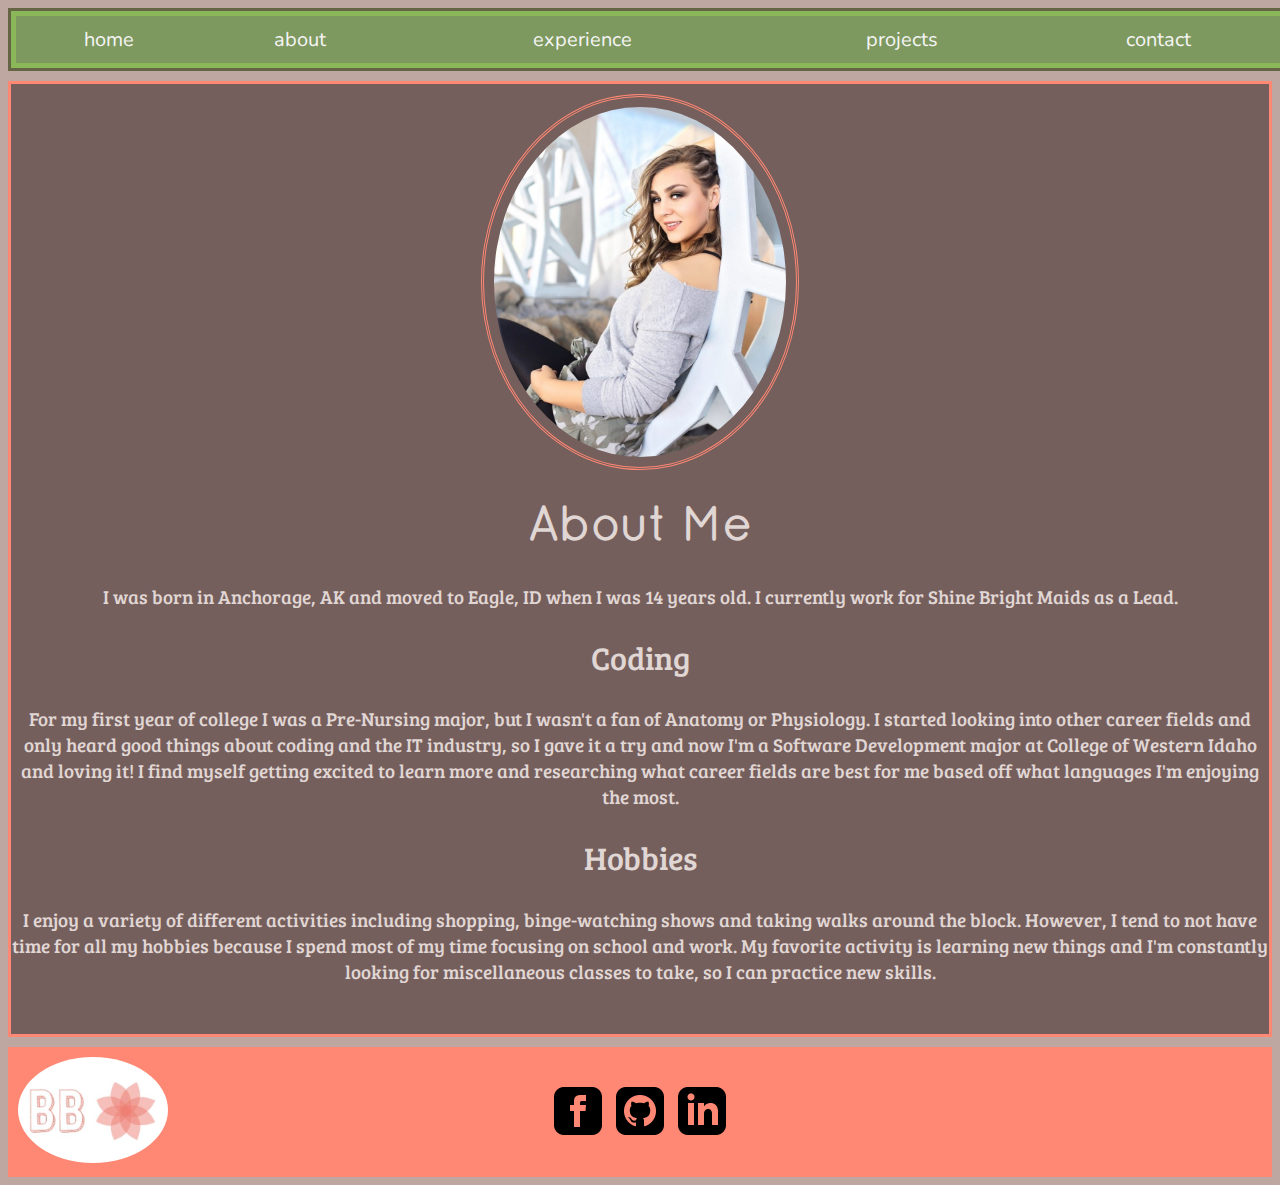
<file: briannaBaldwinPortfolio1.0/about.html>
<!DOCTYPE html>
<!--Brianna Baldwin
    Nov 7, 2020-->
<html lang="en">


<head>
    <title>Brianna Baldwin's Portfolio</title>
    <link rel="stylesheet" href="./css/style.css">
    <meta charset="utf-8">
    <meta name="description" content="Brianna Baldwin's Final Portfolio for SWDV-130">
    <meta name="keywords" content="HTML, CSS, Portfolio, Brianna Baldwin">
    <meta name="author" content="Brianna Baldwin">
    <meta name="viewport" content="width=device-width, initial-scale=1.0">
    <link href="https://fonts.googleapis.com/css2?family=Bree+Serif&family=Nunito&display=swap" rel="stylesheet">
</head>
<body>
<header>
    <nav>
        <ul>
            <li><a href="./index.html">home</a></li>
            <li><a href="./about.html">about</a></li>
            <li><a href="./experience.html">experience</a></li>
            <li><a href="./projects.html">projects</a></li>
            <li><a href="./contact.html">contact</a></li>
        </ul>
     </nav>
</header>
<main>
    <img src="./images/about_me_pic.jpg" alt="Pic for about me page" height="350" id="about_pic">
<section>
    <h1>About Me</h1>
    <p>I was born in Anchorage, AK and moved to Eagle, ID when I was 14 years old. I currently work for Shine Bright Maids as a Lead.</p>
</section>
<section>
    <h2>Coding</h2>
    <p>For my first year of college I was a Pre-Nursing major, but I wasn't a fan of Anatomy or Physiology. 
    I started looking into other career fields and only heard good things about coding and the IT industry, so I gave it a try and now I'm a Software Development major at College of Western Idaho and loving it!
    I find myself getting excited to learn more and researching what career fields are best for me based off what languages I'm enjoying the most.</p>
</section>
<section>
    <h2>Hobbies</h2>
    <p>I enjoy a variety of different activities including shopping, binge-watching shows and taking walks around the block.
    However, I tend to not have time for all my hobbies because I spend most of my time focusing on school and work.
    My favorite activity is learning new things and I'm constantly looking for miscellaneous classes to take, so I can practice new skills.</p>
</section>
</main>
<footer>
    <a href="./index.html"><img src="./images/logo.JPG" alt="customized logo" width="150" height="106" id="logo"></a>
    <a href="https://www.facebook.com/" target="blank"><img src="./images/facebook_icon.png" class="social_media" alt="facebook icon"></a>
    <a href="https://github.com/" target="blank"><img src="./images/github_icon.png" class="social_media" alt="github icon"></a>
    <a href="https://www.linkedin.com/" target="blank"><img src="./images/linkedin_icon.png" class="social_media" alt="linkedin icon"></a>
</footer>
</body>
</html>
</file>
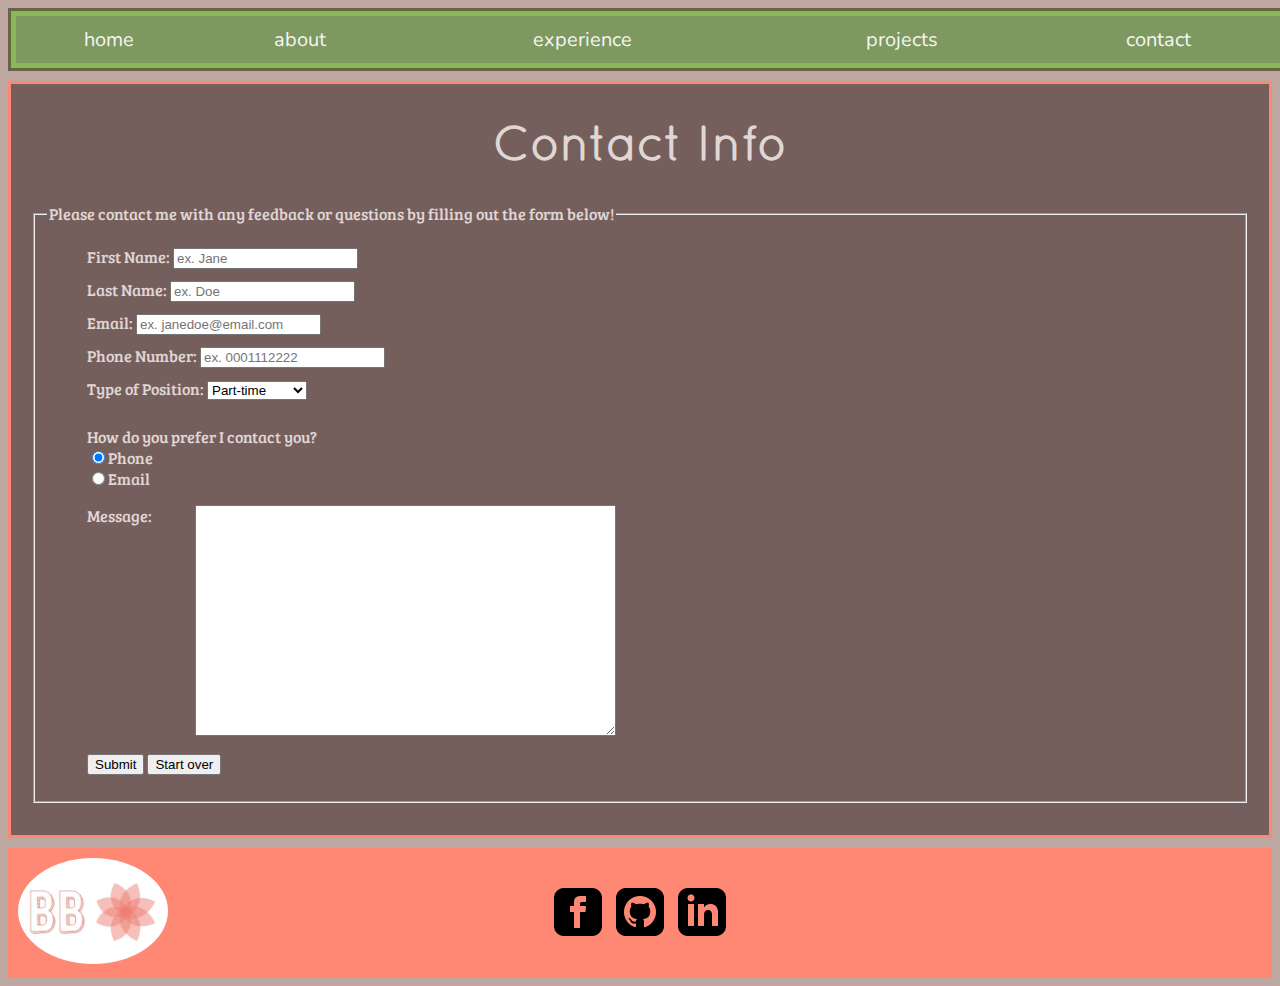
<file: briannaBaldwinPortfolio1.0/contact.html>
<!DOCTYPE html>
<!--Brianna Baldwin
    Nov 7, 2020-->
<html lang="en">


<head>
    <title>Brianna Baldwin's Portfolio</title>
    <link rel="stylesheet" href="./css/style.css">
    <meta charset="utf-8">
    <meta name="description" content="Brianna Baldwin's Final Portfolio for SWDV-130">
    <meta name="keywords" content="HTML, CSS, Portfolio, Brianna Baldwin">
    <meta name="author" content="Brianna Baldwin">
    <meta name="viewport" content="width=device-width, initial-scale=1.0">
    <link href="https://fonts.googleapis.com/css2?family=Bree+Serif&family=Nunito&display=swap" rel="stylesheet">
</head>
<body>
<header>
    <nav>
        <ul>
            <li><a href="./index.html">home</a></li>
            <li><a href="./about.html">about</a></li>
            <li><a href="./experience.html">experience</a></li>
            <li><a href="./projects.html">projects</a></li>
            <li><a href="./contact.html">contact</a></li>
        </ul>
     </nav>
</header>
<main>
    <h1>Contact Info</h1>
<form action="mailto:briannabaldwin@my.cwi.edu" enctype="text/plain" method="POST" class="contact_container">
    <fieldset>
    <legend>Please contact me with any feedback or questions by filling out the form below!</legend>
    <ul><li><label for="first">First Name: <input type="text" name="firstName" placeholder="ex. Jane" maxlength="40" id="first"></label></li>
    <li><label for="last">Last Name: <input type="text" name="lastName" placeholder="ex. Doe" maxlength="40" id="last"></label></li>
    <li><label for="mail">Email: <input type="email" name="email" placeholder="ex. janedoe@email.com" maxlength="80" id="mail"></label></li>
    <li><label for="phone">Phone Number: <input type="tel" name="phone" placeholder="ex. 0001112222" maxlength="11" id="phone"></label></li>
    <li><label for="jobType">Type of Position: </label>
    <select name="jobType" id="jobType">
        <optgroup label="Lasting"><option>Part-time</option>
        <option>Full-time</option>
        <option>On call</option></optgroup>
        <optgroup label="Temporary"><option>Contract</option>
        <option>Temporary</option></optgroup>
    </select> 
    </li></ul>

    <ol>
        <li><label>How do you prefer I contact you?</label></li>
        <li><input type="radio" name="preferedContact" value="phone" checked>Phone</li>
        <li><input type="radio" name="preferedContact" value="email">Email</li>
    </ol>
    <p><label for="msg">Message:</label> <textarea name="message" rows="15" cols="50" id="msg"></textarea></p>
    <p><input type="submit" id="submitbutton">
    <input type="reset" value="Start over"></p>
    </fieldset>
</form>
</main>
<footer>
    <a href="./index.html"><img src="./images/logo.JPG" alt="customized logo" width="150" height="106" id="logo"></a>
    <a href="https://www.facebook.com/" target="blank"><img src="./images/facebook_icon.png" class="social_media" alt="facebook icon"></a>
    <a href="https://github.com/" target="blank"><img src="./images/github_icon.png" class="social_media" alt="github icon"></a>
    <a href="https://www.linkedin.com/" target="blank"><img src="./images/linkedin_icon.png" class="social_media" alt="linkedin icon"></a>
</footer>
</body>
</html>
</file>
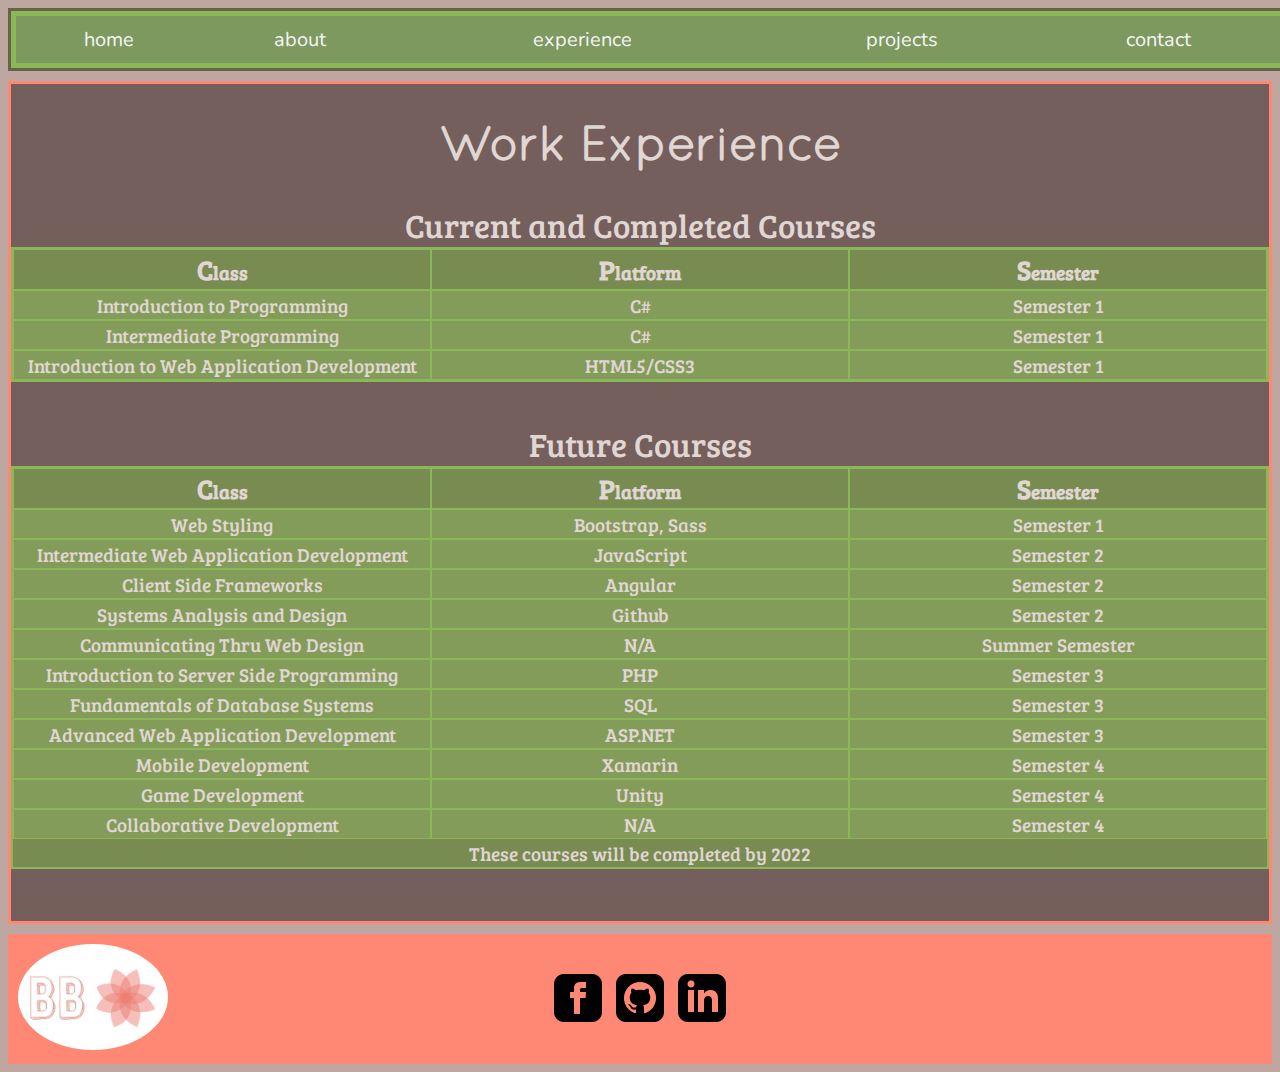
<file: briannaBaldwinPortfolio1.0/experience.html>
<!DOCTYPE html>
<!--Brianna Baldwin
    Nov 7, 2020-->
<html lang="en">


<head>
    <title>Brianna Baldwin's Portfolio</title>
    <link rel="stylesheet" href="./css/style.css">
    <link rel="stylesheet" href="./css/tablestyle.css">
    <meta charset="utf-8">
    <meta name="description" content="Brianna Baldwin's Final Portfolio for SWDV-130">
    <meta name="keywords" content="HTML, CSS, Portfolio, Brianna Baldwin">
    <meta name="author" content="Brianna Baldwin">
    <meta name="viewport" content="width=device-width, initial-scale=1.0">
    <link href="https://fonts.googleapis.com/css2?family=Bree+Serif&family=Nunito&display=swap" rel="stylesheet">
</head>
<body>
<header>
    <nav>
        <ul>
           <li><a href="./index.html">home</a></li>
           <li><a href="./about.html">about</a></li>
           <li><a href="./experience.html">experience</a></li>
           <li><a href="./projects.html">projects</a></li>
           <li><a href="./contact.html">contact</a></li>
        </ul>
     </nav>
</header>
<main>
<section>
    <h1>Work Experience</h1>
    <table id="table1">
        <caption>Current and Completed Courses</caption>
        <thead>
        <tr>
            <th>Class</th>
            <th>Platform</th>
            <th>Semester</th>
        </tr>
        </thead>
        <tbody>
        <tr>
            <td>Introduction to Programming</td>
            <td>C#</td>
            <td>Semester 1</td>
        </tr>
        <tr>
            <td>Intermediate Programming</td>
            <td>C#</td>
            <td>Semester 1</td>
        </tr>
        <tr>
            <td>Introduction to Web Application Development</td>
            <td>HTML5/CSS3</td>
            <td>Semester 1</td>
        </tr>
        </tbody>
        <tfoot></tfoot>
    </table>
</section>
<section>
    <table id="table2">
        <caption>Future Courses</caption>
        <thead>
        <tr>
            <th>Class</th>
            <th>Platform</th>
            <th>Semester</th>
        </tr>
        </thead>
        <tbody>
        <tr>
            <td>Web Styling</td>
            <td>Bootstrap, Sass</td>
            <td>Semester 1</td>
        </tr>
        <tr>
            <td>Intermediate Web Application Development</td>
            <td>JavaScript</td>
            <td>Semester 2</td>
        </tr>
        <tr>
            <td>Client Side Frameworks</td>
            <td>Angular</td>
            <td>Semester 2</td>
        </tr>
        <tr>
            <td>Systems Analysis and Design</td>
            <td>Github</td>
            <td>Semester 2</td>
        </tr>
        <tr>
            <td>Communicating Thru Web Design</td>
            <td>N/A</td>
            <td>Summer Semester</td>
        </tr>
        <tr>
            <td>Introduction to Server Side Programming</td>
            <td>PHP</td>
            <td>Semester 3</td>
        </tr>
        <tr>
            <td>Fundamentals of Database Systems</td>
            <td>SQL</td>
            <td>Semester 3</td>
        </tr>
        <tr>
            <td>Advanced Web Application Development</td>
            <td>ASP.NET</td>
            <td>Semester 3</td>
        </tr>
        <tr>
            <td>Mobile Development</td>
            <td>Xamarin</td>
            <td>Semester 4</td>
        </tr>
        <tr>
            <td>Game Development</td>
            <td>Unity</td>
            <td>Semester 4</td>
        </tr>
        <tr>
            <td>Collaborative Development</td>
            <td>N/A</td>
            <td>Semester 4</td>
        </tr>
        </tbody>
        <tfoot><tr>
            <td colspan="3">These courses will be completed by 2022</td>
        </tr></tfoot>
    </table>
</section>
</main>
<footer>
    <a href="./index.html"><img src="./images/logo.JPG" alt="customized logo" width="150" height="106" id="logo"></a>
    <a href="https://www.facebook.com/" target="blank"><img src="./images/facebook_icon.png" class="social_media" alt="facebook icon"></a>
    <a href="https://github.com/" target="blank"><img src="./images/github_icon.png" class="social_media" alt="github icon"></a>
    <a href="https://www.linkedin.com/" target="blank"><img src="./images/linkedin_icon.png" class="social_media" alt="linkedin icon"></a>
</footer>
</body>
</html>
</file>
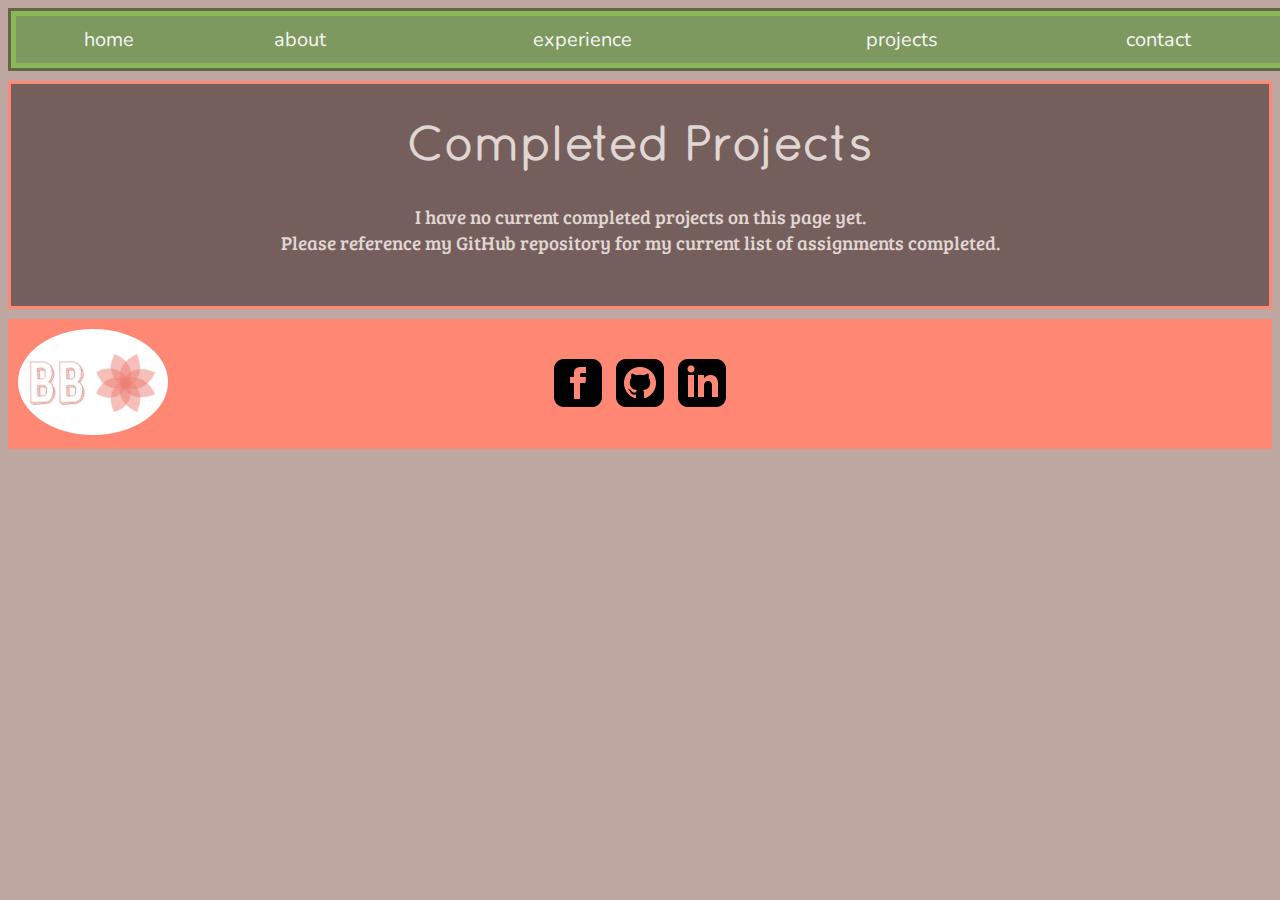
<file: briannaBaldwinPortfolio1.0/projects.html>
<!DOCTYPE html>
<!--Brianna Baldwin
    Nov 7, 2020-->
<html lang="en">


<head>
    <title>Brianna Baldwin's Portfolio</title>
    <link rel="stylesheet" href="./css/style.css">
    <meta charset="utf-8">
    <meta name="description" content="Brianna Baldwin's Final Portfolio for SWDV-130">
    <meta name="keywords" content="HTML, CSS, Portfolio, Brianna Baldwin">
    <meta name="author" content="Brianna Baldwin">
    <meta name="viewport" content="width=device-width, initial-scale=1.0">
    <link href="https://fonts.googleapis.com/css2?family=Bree+Serif&family=Nunito&display=swap" rel="stylesheet">
</head>
<body>
<header>
    <nav>
        <ul>
            <li><a href="./index.html">home</a></li>
            <li><a href="./about.html">about</a></li>
            <li><a href="./experience.html">experience</a></li>
            <li><a href="./projects.html">projects</a></li>
            <li><a href="./contact.html">contact</a></li>
        </ul>
     </nav>
</header>
<main>
    <h1>Completed Projects</h1>
    <p>I have no current completed projects on this page yet.<br>
    Please reference my <a href="https://github.com/BriannaBaldwin/briannabaldwin.github.io.git" target="blank">GitHub repository</a>  for my current list of assignments completed.</p>
</main>
<footer>
    <a href="./index.html"><img src="./images/logo.JPG" alt="customized logo" width="150" height="106" id="logo"></a>
    <a href="https://www.facebook.com/" target="blank"><img src="./images/facebook_icon.png" class="social_media" alt="facebook icon"></a>
    <a href="https://github.com/" target="blank"><img src="./images/github_icon.png" class="social_media" alt="github icon"></a>
    <a href="https://www.linkedin.com/" target="blank"><img src="./images/linkedin_icon.png" class="social_media" alt="linkedin icon"></a>
</footer>
</body>
</html>
</file>
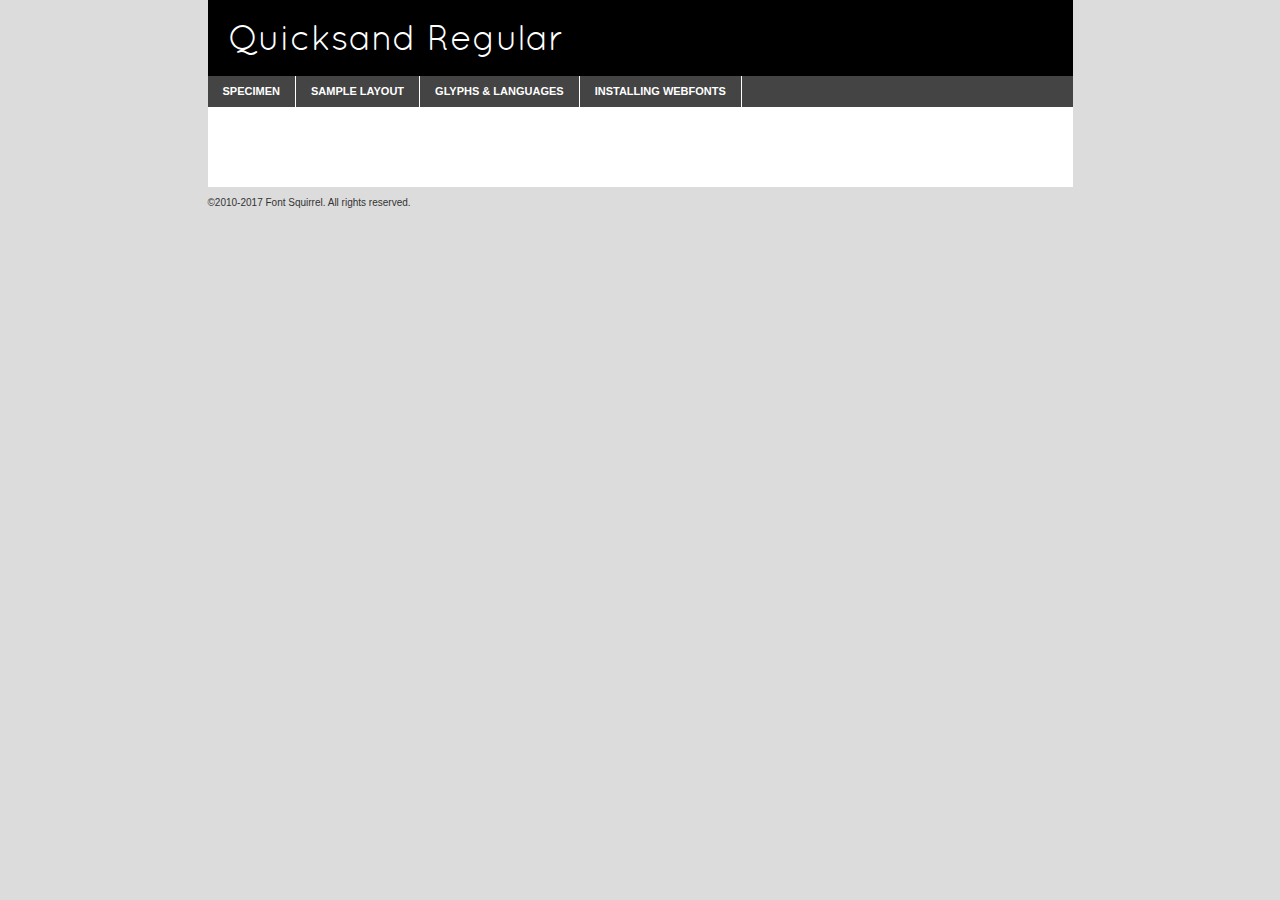
<file: briannaBaldwinPortfolio1.0/fonts/webfontkit-20201107-150611/quicksand-regular-demo.html>
<!DOCTYPE html PUBLIC "-//W3C//DTD XHTML 1.0 Transitional//EN"
	"http://www.w3.org/TR/xhtml1/DTD/xhtml1-transitional.dtd">

<html xmlns="http://www.w3.org/1999/xhtml" xml:lang="en" lang="en">
<head>
	<meta http-equiv="Content-Type" content="text/html; charset=utf-8" />
	<script src="http://ajax.googleapis.com/ajax/libs/jquery/1.7.2/jquery.min.js" type="text/javascript" charset="utf-8"></script>
	<script type="text/javascript">
	(function($){$.fn.easyTabs=function(option){var param=jQuery.extend({fadeSpeed:"fast",defaultContent:1,activeClass:'active'},option);$(this).each(function(){var thisId="#"+this.id;if(param.defaultContent==''){param.defaultContent=1;}
	if(typeof param.defaultContent=="number")
	{var defaultTab=$(thisId+" .tabs li:eq("+(param.defaultContent-1)+") a").attr('href').substr(1);}else{var defaultTab=param.defaultContent;}
	$(thisId+" .tabs li a").each(function(){var tabToHide=$(this).attr('href').substr(1);$("#"+tabToHide).addClass('easytabs-tab-content');});hideAll();changeContent(defaultTab);function hideAll(){$(thisId+" .easytabs-tab-content").hide();}
	function changeContent(tabId){hideAll();$(thisId+" .tabs li").removeClass(param.activeClass);$(thisId+" .tabs li a[href=#"+tabId+"]").closest('li').addClass(param.activeClass);if(param.fadeSpeed!="none")
	{$(thisId+" #"+tabId).fadeIn(param.fadeSpeed);}else{$(thisId+" #"+tabId).show();}}
	$(thisId+" .tabs li").click(function(){var tabId=$(this).find('a').attr('href').substr(1);changeContent(tabId);return false;});});}})(jQuery);
	</script>
	<link rel="stylesheet" href="specimen_files/specimen_stylesheet.css" type="text/css" charset="utf-8" />
	<link rel="stylesheet" href="stylesheet.css" type="text/css" charset="utf-8" />

	<style type="text/css">
					body{
				font-family: 'quicksandregular';
							}
		</style>

	<title>Quicksand Regular Specimen</title>
	
	
	<script type="text/javascript" charset="utf-8">
		$(document).ready(function() {
			$('#container').easyTabs({defaultContent:1});
		});
	</script>
</head>

<body>
<div id="container">
	<div id="header">
		Quicksand Regular	</div>
	<ul class="tabs">
		<li><a href="#specimen">Specimen</a></li>
		<li><a href="#layout">Sample Layout</a></li>
				<li><a href="#glyphs">Glyphs &amp; Languages</a></li>
		<li><a href="#installing">Installing Webfonts</a></li>
		
	</ul>
	
	<div id="main_content">

		
			<div id="specimen">
		
				<div class="section">
					<div class="grid12 firstcol">
						<div class="huge">AaBb</div>
					</div>
				</div>
		
				<div class="section">
					<div class="glyph_range">A&#x200B;B&#x200b;C&#x200b;D&#x200b;E&#x200b;F&#x200b;G&#x200b;H&#x200b;I&#x200b;J&#x200b;K&#x200b;L&#x200b;M&#x200b;N&#x200b;O&#x200b;P&#x200b;Q&#x200b;R&#x200b;S&#x200b;T&#x200b;U&#x200b;V&#x200b;W&#x200b;X&#x200b;Y&#x200b;Z&#x200b;a&#x200b;b&#x200b;c&#x200b;d&#x200b;e&#x200b;f&#x200b;g&#x200b;h&#x200b;i&#x200b;j&#x200b;k&#x200b;l&#x200b;m&#x200b;n&#x200b;o&#x200b;p&#x200b;q&#x200b;r&#x200b;s&#x200b;t&#x200b;u&#x200b;v&#x200b;w&#x200b;x&#x200b;y&#x200b;z&#x200b;1&#x200b;2&#x200b;3&#x200b;4&#x200b;5&#x200b;6&#x200b;7&#x200b;8&#x200b;9&#x200b;0&#x200b;&amp;&#x200b;.&#x200b;,&#x200b;?&#x200b;!&#x200b;&#64;&#x200b;(&#x200b;)&#x200b;#&#x200b;$&#x200b;%&#x200b;*&#x200b;+&#x200b;-&#x200b;=&#x200b;:&#x200b;;</div>
				</div>
				<div class="section">
					<div class="grid12 firstcol">
						<table class="sample_table">
							<tr><td>10</td><td class="size10">abcdefghijklmnopqrstuvwxyzABCDEFGHIJKLMNOPQRSTUVWXYZ0123456789abcdefghijklmnopqrstuvwxyzABCDEFGHIJKLMNOPQRSTUVWXYZ0123456789abcdefghijklmnopqrstuvwxyzABCDEFGHIJKLMNOPQRSTUVWXYZ</td></tr>
							<tr><td>11</td><td class="size11">abcdefghijklmnopqrstuvwxyzABCDEFGHIJKLMNOPQRSTUVWXYZ0123456789abcdefghijklmnopqrstuvwxyzABCDEFGHIJKLMNOPQRSTUVWXYZ0123456789abcdefghijklmnopqrstuvwxyzABCDEFGHIJKLMNOPQRSTUVWXYZ</td></tr>
							<tr><td>12</td><td class="size12">abcdefghijklmnopqrstuvwxyzABCDEFGHIJKLMNOPQRSTUVWXYZ0123456789abcdefghijklmnopqrstuvwxyzABCDEFGHIJKLMNOPQRSTUVWXYZ0123456789abcdefghijklmnopqrstuvwxyzABCDEFGHIJKLMNOPQRSTUVWXYZ</td></tr>
							<tr><td>13</td><td class="size13">abcdefghijklmnopqrstuvwxyzABCDEFGHIJKLMNOPQRSTUVWXYZ0123456789abcdefghijklmnopqrstuvwxyzABCDEFGHIJKLMNOPQRSTUVWXYZ0123456789abcdefghijklmnopqrstuvwxyzABCDEFGHIJKLMNOPQRSTUVWXYZ</td></tr>
							<tr><td>14</td><td class="size14">abcdefghijklmnopqrstuvwxyzABCDEFGHIJKLMNOPQRSTUVWXYZ0123456789abcdefghijklmnopqrstuvwxyzABCDEFGHIJKLMNOPQRSTUVWXYZ0123456789abcdefghijklmnopqrstuvwxyzABCDEFGHIJKLMNOPQRSTUVWXYZ</td></tr>
							<tr><td>16</td><td class="size16">abcdefghijklmnopqrstuvwxyzABCDEFGHIJKLMNOPQRSTUVWXYZ0123456789abcdefghijklmnopqrstuvwxyzABCDEFGHIJKLMNOPQRSTUVWXYZ</td></tr>
							<tr><td>18</td><td class="size18">abcdefghijklmnopqrstuvwxyzABCDEFGHIJKLMNOPQRSTUVWXYZ0123456789abcdefghijklmnopqrstuvwxyzABCDEFGHIJKLMNOPQRSTUVWXYZ</td></tr>
							<tr><td>20</td><td class="size20">abcdefghijklmnopqrstuvwxyzABCDEFGHIJKLMNOPQRSTUVWXYZ0123456789abcdefghijklmnopqrstuvwxyzABCDEFGHIJKLMNOPQRSTUVWXYZ</td></tr>
							<tr><td>24</td><td class="size24">abcdefghijklmnopqrstuvwxyzABCDEFGHIJKLMNOPQRSTUVWXYZ0123456789abcdefghijklmnopqrstuvwxyzABCDEFGHIJKLMNOPQRSTUVWXYZ</td></tr>
							<tr><td>30</td><td class="size30">abcdefghijklmnopqrstuvwxyzABCDEFGHIJKLMNOPQRSTUVWXYZ0123456789abcdefghijklmnopqrstuvwxyzABCDEFGHIJKLMNOPQRSTUVWXYZ</td></tr>
							<tr><td>36</td><td class="size36">abcdefghijklmnopqrstuvwxyzABCDEFGHIJKLMNOPQRSTUVWXYZ0123456789abcdefghijklmnopqrstuvwxyzABCDEFGHIJKLMNOPQRSTUVWXYZ</td></tr>
							<tr><td>48</td><td class="size48">abcdefghijklmnopqrstuvwxyzABCDEFGHIJKLMNOPQRSTUVWXYZ0123456789abcdefghijklmnopqrstuvwxyzABCDEFGHIJKLMNOPQRSTUVWXYZ</td></tr>
							<tr><td>60</td><td class="size60">abcdefghijklmnopqrstuvwxyzABCDEFGHIJKLMNOPQRSTUVWXYZ0123456789abcdefghijklmnopqrstuvwxyzABCDEFGHIJKLMNOPQRSTUVWXYZ</td></tr>
							<tr><td>72</td><td class="size72">abcdefghijklmnopqrstuvwxyzABCDEFGHIJKLMNOPQRSTUVWXYZ0123456789abcdefghijklmnopqrstuvwxyzABCDEFGHIJKLMNOPQRSTUVWXYZ</td></tr>
							<tr><td>90</td><td class="size90">abcdefghijklmnopqrstuvwxyzABCDEFGHIJKLMNOPQRSTUVWXYZ0123456789abcdefghijklmnopqrstuvwxyzABCDEFGHIJKLMNOPQRSTUVWXYZ</td></tr>
						</table>
				
					</div>
			
				</div>
		
		
		
								<div class="section" id="bodycomparison">


										<div id="xheight">
				<div class="fontbody">&#x25FC;&#x25FC;&#x25FC;&#x25FC;&#x25FC;&#x25FC;&#x25FC;&#x25FC;&#x25FC;&#x25FC;&#x25FC;&#x25FC;&#x25FC;&#x25FC;&#x25FC;&#x25FC;&#x25FC;&#x25FC;&#x25FC;&#x25FC;&#x25FC;&#x25FC;&#x25FC;&#x25FC;&#x25FC;&#x25FC;&#x25FC;&#x25FC;&#x25FC;&#x25FC;&#x25FC;&#x25FC;&#x25FC;&#x25FC;&#x25FC;&#x25FC;&#x25FC;&#x25FC;&#x25FC;&#x25FC;&#x25FC;&#x25FC;&#x25FC;&#x25FC;&#x25FC;&#x25FC;&#x25FC;&#x25FC;&#x25FC;&#x25FC;&#x25FC;&#x25FC;&#x25FC;&#x25FC;&#x25FC;&#x25FC;&#x25FC;&#x25FC;&#x25FC;&#x25FC;&#x25FC;&#x25FC;&#x25FC;&#x25FC;&#x25FC;&#x25FC;&#x25FC;&#x25FC;&#x25FC;&#x25FC;&#x25FC;&#x25FC;&#x25FC;&#x25FC;&#x25FC;&#x25FC;&#x25FC;&#x25FC;&#x25FC;&#x25FC;&#x25FC;&#x25FC;&#x25FC;&#x25FC;&#x25FC;&#x25FC;&#x25FC;&#x25FC;&#x25FC;&#x25FC;&#x25FC;&#x25FC;&#x25FC;&#x25FC;&#x25FC;&#x25FC;&#x25FC;&#x25FC;&#x25FC;body</div><div class="arialbody">body</div><div class="verdanabody">body</div><div class="georgiabody">body</div></div>
										<div class="fontbody" style="z-index:1">
											body<span>Quicksand Regular</span>
										</div>
										<div class="arialbody" style="z-index:1">
											body<span>Arial</span>
										</div>
										<div class="verdanabody" style="z-index:1">
											body<span>Verdana</span>
										</div>
										<div class="georgiabody" style="z-index:1">
											body<span>Georgia</span>
										</div>



								</div>
		
		
				<div class="section psample psample_row1" id="">
					
					<div class="grid2 firstcol">
						<p class="size10"><span>10.</span>Aenean lacinia bibendum nulla sed consectetur. Fusce dapibus, tellus ac cursus commodo, tortor mauris condimentum nibh, ut fermentum massa justo sit amet risus. Nullam id dolor id nibh ultricies vehicula ut id elit. Cum sociis natoque penatibus et magnis dis parturient montes, nascetur ridiculus mus. Nulla vitae elit libero, a pharetra augue.</p>
			
					</div>
					<div class="grid3">
						<p class="size11"><span>11.</span>Aenean lacinia bibendum nulla sed consectetur. Fusce dapibus, tellus ac cursus commodo, tortor mauris condimentum nibh, ut fermentum massa justo sit amet risus. Nullam id dolor id nibh ultricies vehicula ut id elit. Cum sociis natoque penatibus et magnis dis parturient montes, nascetur ridiculus mus. Nulla vitae elit libero, a pharetra augue.</p>
			
					</div>
					<div class="grid3">
						<p class="size12"><span>12.</span>Aenean lacinia bibendum nulla sed consectetur. Fusce dapibus, tellus ac cursus commodo, tortor mauris condimentum nibh, ut fermentum massa justo sit amet risus. Nullam id dolor id nibh ultricies vehicula ut id elit. Cum sociis natoque penatibus et magnis dis parturient montes, nascetur ridiculus mus. Nulla vitae elit libero, a pharetra augue.</p>
			
					</div>
					<div class="grid4">
						<p class="size13"><span>13.</span>Aenean lacinia bibendum nulla sed consectetur. Fusce dapibus, tellus ac cursus commodo, tortor mauris condimentum nibh, ut fermentum massa justo sit amet risus. Nullam id dolor id nibh ultricies vehicula ut id elit. Cum sociis natoque penatibus et magnis dis parturient montes, nascetur ridiculus mus. Nulla vitae elit libero, a pharetra augue.</p>
			
					</div>
					<div class="white_blend"></div>
					
				</div>
				<div class="section psample psample_row2" id="">
					<div class="grid3 firstcol">
						<p class="size14"><span>14.</span>Aenean lacinia bibendum nulla sed consectetur. Fusce dapibus, tellus ac cursus commodo, tortor mauris condimentum nibh, ut fermentum massa justo sit amet risus. Nullam id dolor id nibh ultricies vehicula ut id elit. Cum sociis natoque penatibus et magnis dis parturient montes, nascetur ridiculus mus. Nulla vitae elit libero, a pharetra augue.</p>
			
					</div>
					<div class="grid4">
						<p class="size16"><span>16.</span>Aenean lacinia bibendum nulla sed consectetur. Fusce dapibus, tellus ac cursus commodo, tortor mauris condimentum nibh, ut fermentum massa justo sit amet risus. Nullam id dolor id nibh ultricies vehicula ut id elit. Cum sociis natoque penatibus et magnis dis parturient montes, nascetur ridiculus mus. Nulla vitae elit libero, a pharetra augue.</p>
			
					</div>
					<div class="grid5">
						<p class="size18"><span>18.</span>Aenean lacinia bibendum nulla sed consectetur. Fusce dapibus, tellus ac cursus commodo, tortor mauris condimentum nibh, ut fermentum massa justo sit amet risus. Nullam id dolor id nibh ultricies vehicula ut id elit. Cum sociis natoque penatibus et magnis dis parturient montes, nascetur ridiculus mus. Nulla vitae elit libero, a pharetra augue.</p>
			
					</div>

					<div class="white_blend"></div>

				</div>
				
				<div class="section psample psample_row3" id="">
					<div class="grid5 firstcol">
						<p class="size20"><span>20.</span>Aenean lacinia bibendum nulla sed consectetur. Fusce dapibus, tellus ac cursus commodo, tortor mauris condimentum nibh, ut fermentum massa justo sit amet risus. Nullam id dolor id nibh ultricies vehicula ut id elit. Cum sociis natoque penatibus et magnis dis parturient montes, nascetur ridiculus mus. Nulla vitae elit libero, a pharetra augue.</p>
					</div>
					<div class="grid7">
						<p class="size24"><span>24.</span>Aenean lacinia bibendum nulla sed consectetur. Fusce dapibus, tellus ac cursus commodo, tortor mauris condimentum nibh, ut fermentum massa justo sit amet risus. Nullam id dolor id nibh ultricies vehicula ut id elit. Cum sociis natoque penatibus et magnis dis parturient montes, nascetur ridiculus mus. Nulla vitae elit libero, a pharetra augue.</p>
					</div>
					
					<div class="white_blend"></div>
					
				</div>
				
				<div class="section psample psample_row4" id="">
					<div class="grid12 firstcol">
						<p class="size30"><span>30.</span>Aenean lacinia bibendum nulla sed consectetur. Fusce dapibus, tellus ac cursus commodo, tortor mauris condimentum nibh, ut fermentum massa justo sit amet risus. Nullam id dolor id nibh ultricies vehicula ut id elit. Cum sociis natoque penatibus et magnis dis parturient montes, nascetur ridiculus mus. Nulla vitae elit libero, a pharetra augue.</p>
					</div>
					<div class="white_blend"></div>
					
				</div>
				
				
				
				<div class="section psample psample_row1 fullreverse">
					<div class="grid2 firstcol">
						<p class="size10"><span>10.</span>Aenean lacinia bibendum nulla sed consectetur. Fusce dapibus, tellus ac cursus commodo, tortor mauris condimentum nibh, ut fermentum massa justo sit amet risus. Nullam id dolor id nibh ultricies vehicula ut id elit. Cum sociis natoque penatibus et magnis dis parturient montes, nascetur ridiculus mus. Nulla vitae elit libero, a pharetra augue.</p>
			
					</div>
					<div class="grid3">
						<p class="size11"><span>11.</span>Aenean lacinia bibendum nulla sed consectetur. Fusce dapibus, tellus ac cursus commodo, tortor mauris condimentum nibh, ut fermentum massa justo sit amet risus. Nullam id dolor id nibh ultricies vehicula ut id elit. Cum sociis natoque penatibus et magnis dis parturient montes, nascetur ridiculus mus. Nulla vitae elit libero, a pharetra augue.</p>
			
					</div>
					<div class="grid3">
						<p class="size12"><span>12.</span>Aenean lacinia bibendum nulla sed consectetur. Fusce dapibus, tellus ac cursus commodo, tortor mauris condimentum nibh, ut fermentum massa justo sit amet risus. Nullam id dolor id nibh ultricies vehicula ut id elit. Cum sociis natoque penatibus et magnis dis parturient montes, nascetur ridiculus mus. Nulla vitae elit libero, a pharetra augue.</p>
			
					</div>
					<div class="grid4">
						<p class="size13"><span>13.</span>Aenean lacinia bibendum nulla sed consectetur. Fusce dapibus, tellus ac cursus commodo, tortor mauris condimentum nibh, ut fermentum massa justo sit amet risus. Nullam id dolor id nibh ultricies vehicula ut id elit. Cum sociis natoque penatibus et magnis dis parturient montes, nascetur ridiculus mus. Nulla vitae elit libero, a pharetra augue.</p>
			
					</div>
					<div class="black_blend"></div>
					
				</div>
				
				<div class="section psample psample_row2 fullreverse">
					<div class="grid3 firstcol">
						<p class="size14"><span>14.</span>Aenean lacinia bibendum nulla sed consectetur. Fusce dapibus, tellus ac cursus commodo, tortor mauris condimentum nibh, ut fermentum massa justo sit amet risus. Nullam id dolor id nibh ultricies vehicula ut id elit. Cum sociis natoque penatibus et magnis dis parturient montes, nascetur ridiculus mus. Nulla vitae elit libero, a pharetra augue.</p>
			
					</div>
					<div class="grid4">
						<p class="size16"><span>16.</span>Aenean lacinia bibendum nulla sed consectetur. Fusce dapibus, tellus ac cursus commodo, tortor mauris condimentum nibh, ut fermentum massa justo sit amet risus. Nullam id dolor id nibh ultricies vehicula ut id elit. Cum sociis natoque penatibus et magnis dis parturient montes, nascetur ridiculus mus. Nulla vitae elit libero, a pharetra augue.</p>
			
					</div>
					<div class="grid5">
						<p class="size18"><span>18.</span>Aenean lacinia bibendum nulla sed consectetur. Fusce dapibus, tellus ac cursus commodo, tortor mauris condimentum nibh, ut fermentum massa justo sit amet risus. Nullam id dolor id nibh ultricies vehicula ut id elit. Cum sociis natoque penatibus et magnis dis parturient montes, nascetur ridiculus mus. Nulla vitae elit libero, a pharetra augue.</p>
			
					</div>
					<div class="black_blend"></div>

				</div>
				
				<div class="section psample fullreverse psample_row3" id="">
					<div class="grid5 firstcol">
						<p class="size20"><span>20.</span>Aenean lacinia bibendum nulla sed consectetur. Fusce dapibus, tellus ac cursus commodo, tortor mauris condimentum nibh, ut fermentum massa justo sit amet risus. Nullam id dolor id nibh ultricies vehicula ut id elit. Cum sociis natoque penatibus et magnis dis parturient montes, nascetur ridiculus mus. Nulla vitae elit libero, a pharetra augue.</p>
					</div>
					<div class="grid7">
						<p class="size24"><span>24.</span>Aenean lacinia bibendum nulla sed consectetur. Fusce dapibus, tellus ac cursus commodo, tortor mauris condimentum nibh, ut fermentum massa justo sit amet risus. Nullam id dolor id nibh ultricies vehicula ut id elit. Cum sociis natoque penatibus et magnis dis parturient montes, nascetur ridiculus mus. Nulla vitae elit libero, a pharetra augue.</p>
					</div>
					
					<div class="black_blend"></div>
					
				</div>
				
				<div class="section psample fullreverse psample_row4" id="" style="border-bottom: 20px #000 solid;">
					<div class="grid12 firstcol">
						<p class="size30"><span>30.</span>Aenean lacinia bibendum nulla sed consectetur. Fusce dapibus, tellus ac cursus commodo, tortor mauris condimentum nibh, ut fermentum massa justo sit amet risus. Nullam id dolor id nibh ultricies vehicula ut id elit. Cum sociis natoque penatibus et magnis dis parturient montes, nascetur ridiculus mus. Nulla vitae elit libero, a pharetra augue.</p>
					</div>
					<div class="black_blend"></div>
					
				</div>
				
				
				
				
			</div>
			
			<div id="layout">
				
				<div class="section">
					
					<div class="grid12 firstcol">
						<h1>Lorem Ipsum Dolor</h1>
						<h2>Etiam porta sem malesuada magna mollis euismod</h2>
						
						<p class="byline">By <a href="#link">Aenean Lacinia</a></p>
					</div>
				</div>
				<div class="section">
					<div class="grid8 firstcol">
						<p class="large">Donec sed odio dui. Morbi leo risus, porta ac consectetur ac, vestibulum at eros. Fusce dapibus, tellus ac cursus commodo, tortor mauris condimentum nibh, ut fermentum massa justo sit amet risus. </p>

						
						<h3>Pellentesque ornare sem</h3>

						<p>Maecenas sed diam eget risus varius blandit sit amet non magna. Maecenas faucibus mollis interdum. Donec ullamcorper nulla non metus auctor fringilla. Nullam id dolor id nibh ultricies vehicula ut id elit. Nullam id dolor id nibh ultricies vehicula ut id elit. </p>

						<p>Aenean eu leo quam. Pellentesque ornare sem lacinia quam venenatis vestibulum. Lorem ipsum dolor sit amet, consectetur adipiscing elit. Cum sociis natoque penatibus et magnis dis parturient montes, nascetur ridiculus mus. </p>

						<p>Nulla vitae elit libero, a pharetra augue. Praesent commodo cursus magna, vel scelerisque nisl consectetur et. Aenean lacinia bibendum nulla sed consectetur. </p>

						<p>Nullam quis risus eget urna mollis ornare vel eu leo. Nullam quis risus eget urna mollis ornare vel eu leo. Maecenas sed diam eget risus varius blandit sit amet non magna. Donec ullamcorper nulla non metus auctor fringilla. </p>

						<h3>Cras mattis consectetur</h3>

						<p>Aenean eu leo quam. Pellentesque ornare sem lacinia quam venenatis vestibulum. Aenean lacinia bibendum nulla sed consectetur. Integer posuere erat a ante venenatis dapibus posuere velit aliquet. Cras mattis consectetur purus sit amet fermentum. </p>

						<p>Nullam id dolor id nibh ultricies vehicula ut id elit. Nullam quis risus eget urna mollis ornare vel eu leo. Cras mattis consectetur purus sit amet fermentum.</p>
					</div>
					
					<div class="grid4 sidebar">
						
						<div class="box reverse">
							<p class="last">Nullam quis risus eget urna mollis ornare vel eu leo. Donec ullamcorper nulla non metus auctor fringilla. Cras mattis consectetur purus sit amet fermentum. Sed posuere consectetur est at lobortis. Lorem ipsum dolor sit amet, consectetur adipiscing elit. </p>
						</div>
						
						<p class="caption">Maecenas sed diam eget risus varius.</p>

						<p>Vestibulum id ligula porta felis euismod semper. Integer posuere erat a ante venenatis dapibus posuere velit aliquet. Vestibulum id ligula porta felis euismod semper. Sed posuere consectetur est at lobortis. Maecenas sed diam eget risus varius blandit sit amet non magna. Fusce dapibus, tellus ac cursus commodo, tortor mauris condimentum nibh, ut fermentum massa justo sit amet risus. </p>

					

						<p>Duis mollis, est non commodo luctus, nisi erat porttitor ligula, eget lacinia odio sem nec elit. Aenean lacinia bibendum nulla sed consectetur. Vivamus sagittis lacus vel augue laoreet rutrum faucibus dolor auctor. Aenean lacinia bibendum nulla sed consectetur. Nullam quis risus eget urna mollis ornare vel eu leo. </p>

						<p>Praesent commodo cursus magna, vel scelerisque nisl consectetur et. Donec ullamcorper nulla non metus auctor fringilla. Maecenas faucibus mollis interdum. Fusce dapibus, tellus ac cursus commodo, tortor mauris condimentum nibh, ut fermentum massa justo sit amet risus. </p>

					</div>
				</div>
				
			</div>


			



		<div id="glyphs">
			<div class="section">
				<div class="grid12 firstcol">
			
				<h1>Language Support</h1>
				<p>The subset of Quicksand Regular in this kit supports the following languages:<br />
			
					Albanian, Basque, Breton, Chamorro, Danish, Dutch, English, Faroese, Finnish, French, Frisian, Galician, German, Icelandic, Italian, Malagasy, Norwegian, Portuguese, Spanish, Alsatian, Aragonese, Arapaho, Arrernte, Asturian, Aymara, Bislama, Cebuano, Corsican, Fijian, French_creole, Genoese, Gilbertese, Greenlandic, Haitian_creole, Hiligaynon, Hmong, Hopi, Ibanag, Iloko_ilokano, Indonesian, Interglossa_glosa, Interlingua, Irish_gaelic, Jerriais, Lojban, Lombard, Luxembourgeois, Manx, Mohawk, Norfolk_pitcairnese, Occitan, Oromo, Pangasinan, Papiamento, Piedmontese, Potawatomi, Rhaeto-romance, Romansh, Rotokas, Sami_lule, Samoan, Sardinian, Scots_gaelic, Seychelles_creole, Shona, Sicilian, Somali, Southern_ndebele, Swahili, Swati_swazi, Tagalog_filipino_pilipino, Tetum, Tok_pisin, Uyghur_latinized, Volapuk, Walloon, Warlpiri, Xhosa, Yapese, Zulu, Latinbasic, Ubasic, Demo				</p>
				<h1>Glyph Chart</h1>
				<p>The subset of Quicksand Regular in this kit includes all the glyphs listed below. Unicode entities are included above each glyph to help you insert individual characters into your layout.</p>
				<div id="glyph_chart">
			
																														 <div><p>&amp;#32;</p>&#32;</div>
																				 <div><p>&amp;#33;</p>&#33;</div>
																				 <div><p>&amp;#34;</p>&#34;</div>
																				 <div><p>&amp;#35;</p>&#35;</div>
																				 <div><p>&amp;#36;</p>&#36;</div>
																				 <div><p>&amp;#37;</p>&#37;</div>
																				 <div><p>&amp;#38;</p>&#38;</div>
																				 <div><p>&amp;#39;</p>&#39;</div>
																				 <div><p>&amp;#40;</p>&#40;</div>
																				 <div><p>&amp;#41;</p>&#41;</div>
																				 <div><p>&amp;#42;</p>&#42;</div>
																				 <div><p>&amp;#43;</p>&#43;</div>
																				 <div><p>&amp;#44;</p>&#44;</div>
																				 <div><p>&amp;#45;</p>&#45;</div>
																				 <div><p>&amp;#46;</p>&#46;</div>
																				 <div><p>&amp;#47;</p>&#47;</div>
																				 <div><p>&amp;#48;</p>&#48;</div>
																				 <div><p>&amp;#49;</p>&#49;</div>
																				 <div><p>&amp;#50;</p>&#50;</div>
																				 <div><p>&amp;#51;</p>&#51;</div>
																				 <div><p>&amp;#52;</p>&#52;</div>
																				 <div><p>&amp;#53;</p>&#53;</div>
																				 <div><p>&amp;#54;</p>&#54;</div>
																				 <div><p>&amp;#55;</p>&#55;</div>
																				 <div><p>&amp;#56;</p>&#56;</div>
																				 <div><p>&amp;#57;</p>&#57;</div>
																				 <div><p>&amp;#58;</p>&#58;</div>
																				 <div><p>&amp;#59;</p>&#59;</div>
																				 <div><p>&amp;#60;</p>&#60;</div>
																				 <div><p>&amp;#61;</p>&#61;</div>
																				 <div><p>&amp;#62;</p>&#62;</div>
																				 <div><p>&amp;#63;</p>&#63;</div>
																				 <div><p>&amp;#64;</p>&#64;</div>
																				 <div><p>&amp;#65;</p>&#65;</div>
																				 <div><p>&amp;#66;</p>&#66;</div>
																				 <div><p>&amp;#67;</p>&#67;</div>
																				 <div><p>&amp;#68;</p>&#68;</div>
																				 <div><p>&amp;#69;</p>&#69;</div>
																				 <div><p>&amp;#70;</p>&#70;</div>
																				 <div><p>&amp;#71;</p>&#71;</div>
																				 <div><p>&amp;#72;</p>&#72;</div>
																				 <div><p>&amp;#73;</p>&#73;</div>
																				 <div><p>&amp;#74;</p>&#74;</div>
																				 <div><p>&amp;#75;</p>&#75;</div>
																				 <div><p>&amp;#76;</p>&#76;</div>
																				 <div><p>&amp;#77;</p>&#77;</div>
																				 <div><p>&amp;#78;</p>&#78;</div>
																				 <div><p>&amp;#79;</p>&#79;</div>
																				 <div><p>&amp;#80;</p>&#80;</div>
																				 <div><p>&amp;#81;</p>&#81;</div>
																				 <div><p>&amp;#82;</p>&#82;</div>
																				 <div><p>&amp;#83;</p>&#83;</div>
																				 <div><p>&amp;#84;</p>&#84;</div>
																				 <div><p>&amp;#85;</p>&#85;</div>
																				 <div><p>&amp;#86;</p>&#86;</div>
																				 <div><p>&amp;#87;</p>&#87;</div>
																				 <div><p>&amp;#88;</p>&#88;</div>
																				 <div><p>&amp;#89;</p>&#89;</div>
																				 <div><p>&amp;#90;</p>&#90;</div>
																				 <div><p>&amp;#91;</p>&#91;</div>
																				 <div><p>&amp;#92;</p>&#92;</div>
																				 <div><p>&amp;#93;</p>&#93;</div>
																				 <div><p>&amp;#94;</p>&#94;</div>
																				 <div><p>&amp;#95;</p>&#95;</div>
																				 <div><p>&amp;#96;</p>&#96;</div>
																				 <div><p>&amp;#97;</p>&#97;</div>
																				 <div><p>&amp;#98;</p>&#98;</div>
																				 <div><p>&amp;#99;</p>&#99;</div>
																				 <div><p>&amp;#100;</p>&#100;</div>
																				 <div><p>&amp;#101;</p>&#101;</div>
																				 <div><p>&amp;#102;</p>&#102;</div>
																				 <div><p>&amp;#103;</p>&#103;</div>
																				 <div><p>&amp;#104;</p>&#104;</div>
																				 <div><p>&amp;#105;</p>&#105;</div>
																				 <div><p>&amp;#106;</p>&#106;</div>
																				 <div><p>&amp;#107;</p>&#107;</div>
																				 <div><p>&amp;#108;</p>&#108;</div>
																				 <div><p>&amp;#109;</p>&#109;</div>
																				 <div><p>&amp;#110;</p>&#110;</div>
																				 <div><p>&amp;#111;</p>&#111;</div>
																				 <div><p>&amp;#112;</p>&#112;</div>
																				 <div><p>&amp;#113;</p>&#113;</div>
																				 <div><p>&amp;#114;</p>&#114;</div>
																				 <div><p>&amp;#115;</p>&#115;</div>
																				 <div><p>&amp;#116;</p>&#116;</div>
																				 <div><p>&amp;#117;</p>&#117;</div>
																				 <div><p>&amp;#118;</p>&#118;</div>
																				 <div><p>&amp;#119;</p>&#119;</div>
																				 <div><p>&amp;#120;</p>&#120;</div>
																				 <div><p>&amp;#121;</p>&#121;</div>
																				 <div><p>&amp;#122;</p>&#122;</div>
																				 <div><p>&amp;#123;</p>&#123;</div>
																				 <div><p>&amp;#124;</p>&#124;</div>
																				 <div><p>&amp;#125;</p>&#125;</div>
																				 <div><p>&amp;#126;</p>&#126;</div>
																				 <div><p>&amp;#160;</p>&#160;</div>
																				 <div><p>&amp;#161;</p>&#161;</div>
																				 <div><p>&amp;#162;</p>&#162;</div>
																				 <div><p>&amp;#163;</p>&#163;</div>
																				 <div><p>&amp;#165;</p>&#165;</div>
																				 <div><p>&amp;#168;</p>&#168;</div>
																				 <div><p>&amp;#169;</p>&#169;</div>
																				 <div><p>&amp;#170;</p>&#170;</div>
																				 <div><p>&amp;#171;</p>&#171;</div>
																				 <div><p>&amp;#173;</p>&#173;</div>
																				 <div><p>&amp;#174;</p>&#174;</div>
																				 <div><p>&amp;#176;</p>&#176;</div>
																				 <div><p>&amp;#178;</p>&#178;</div>
																				 <div><p>&amp;#180;</p>&#180;</div>
																				 <div><p>&amp;#182;</p>&#182;</div>
																				 <div><p>&amp;#183;</p>&#183;</div>
																				 <div><p>&amp;#184;</p>&#184;</div>
																				 <div><p>&amp;#186;</p>&#186;</div>
																				 <div><p>&amp;#187;</p>&#187;</div>
																				 <div><p>&amp;#191;</p>&#191;</div>
																				 <div><p>&amp;#192;</p>&#192;</div>
																				 <div><p>&amp;#193;</p>&#193;</div>
																				 <div><p>&amp;#194;</p>&#194;</div>
																				 <div><p>&amp;#195;</p>&#195;</div>
																				 <div><p>&amp;#196;</p>&#196;</div>
																				 <div><p>&amp;#197;</p>&#197;</div>
																				 <div><p>&amp;#198;</p>&#198;</div>
																				 <div><p>&amp;#199;</p>&#199;</div>
																				 <div><p>&amp;#200;</p>&#200;</div>
																				 <div><p>&amp;#201;</p>&#201;</div>
																				 <div><p>&amp;#202;</p>&#202;</div>
																				 <div><p>&amp;#203;</p>&#203;</div>
																				 <div><p>&amp;#204;</p>&#204;</div>
																				 <div><p>&amp;#205;</p>&#205;</div>
																				 <div><p>&amp;#206;</p>&#206;</div>
																				 <div><p>&amp;#207;</p>&#207;</div>
																				 <div><p>&amp;#208;</p>&#208;</div>
																				 <div><p>&amp;#209;</p>&#209;</div>
																				 <div><p>&amp;#210;</p>&#210;</div>
																				 <div><p>&amp;#211;</p>&#211;</div>
																				 <div><p>&amp;#212;</p>&#212;</div>
																				 <div><p>&amp;#213;</p>&#213;</div>
																				 <div><p>&amp;#214;</p>&#214;</div>
																				 <div><p>&amp;#215;</p>&#215;</div>
																				 <div><p>&amp;#216;</p>&#216;</div>
																				 <div><p>&amp;#217;</p>&#217;</div>
																				 <div><p>&amp;#218;</p>&#218;</div>
																				 <div><p>&amp;#219;</p>&#219;</div>
																				 <div><p>&amp;#220;</p>&#220;</div>
																				 <div><p>&amp;#221;</p>&#221;</div>
																				 <div><p>&amp;#222;</p>&#222;</div>
																				 <div><p>&amp;#223;</p>&#223;</div>
																				 <div><p>&amp;#224;</p>&#224;</div>
																				 <div><p>&amp;#225;</p>&#225;</div>
																				 <div><p>&amp;#226;</p>&#226;</div>
																				 <div><p>&amp;#227;</p>&#227;</div>
																				 <div><p>&amp;#228;</p>&#228;</div>
																				 <div><p>&amp;#229;</p>&#229;</div>
																				 <div><p>&amp;#230;</p>&#230;</div>
																				 <div><p>&amp;#231;</p>&#231;</div>
																				 <div><p>&amp;#232;</p>&#232;</div>
																				 <div><p>&amp;#233;</p>&#233;</div>
																				 <div><p>&amp;#234;</p>&#234;</div>
																				 <div><p>&amp;#235;</p>&#235;</div>
																				 <div><p>&amp;#236;</p>&#236;</div>
																				 <div><p>&amp;#237;</p>&#237;</div>
																				 <div><p>&amp;#238;</p>&#238;</div>
																				 <div><p>&amp;#239;</p>&#239;</div>
																				 <div><p>&amp;#240;</p>&#240;</div>
																				 <div><p>&amp;#241;</p>&#241;</div>
																				 <div><p>&amp;#242;</p>&#242;</div>
																				 <div><p>&amp;#243;</p>&#243;</div>
																				 <div><p>&amp;#244;</p>&#244;</div>
																				 <div><p>&amp;#245;</p>&#245;</div>
																				 <div><p>&amp;#246;</p>&#246;</div>
																				 <div><p>&amp;#247;</p>&#247;</div>
																				 <div><p>&amp;#248;</p>&#248;</div>
																				 <div><p>&amp;#249;</p>&#249;</div>
																				 <div><p>&amp;#250;</p>&#250;</div>
																				 <div><p>&amp;#251;</p>&#251;</div>
																				 <div><p>&amp;#252;</p>&#252;</div>
																				 <div><p>&amp;#253;</p>&#253;</div>
																				 <div><p>&amp;#254;</p>&#254;</div>
																				 <div><p>&amp;#255;</p>&#255;</div>
																				 <div><p>&amp;#338;</p>&#338;</div>
																				 <div><p>&amp;#339;</p>&#339;</div>
																				 <div><p>&amp;#376;</p>&#376;</div>
																				 <div><p>&amp;#710;</p>&#710;</div>
																				 <div><p>&amp;#732;</p>&#732;</div>
																				 <div><p>&amp;#8192;</p>&#8192;</div>
																				 <div><p>&amp;#8193;</p>&#8193;</div>
																				 <div><p>&amp;#8194;</p>&#8194;</div>
																				 <div><p>&amp;#8195;</p>&#8195;</div>
																				 <div><p>&amp;#8196;</p>&#8196;</div>
																				 <div><p>&amp;#8197;</p>&#8197;</div>
																				 <div><p>&amp;#8198;</p>&#8198;</div>
																				 <div><p>&amp;#8199;</p>&#8199;</div>
																				 <div><p>&amp;#8200;</p>&#8200;</div>
																				 <div><p>&amp;#8201;</p>&#8201;</div>
																				 <div><p>&amp;#8202;</p>&#8202;</div>
																				 <div><p>&amp;#8208;</p>&#8208;</div>
																				 <div><p>&amp;#8209;</p>&#8209;</div>
																				 <div><p>&amp;#8210;</p>&#8210;</div>
																				 <div><p>&amp;#8211;</p>&#8211;</div>
																				 <div><p>&amp;#8212;</p>&#8212;</div>
																				 <div><p>&amp;#8216;</p>&#8216;</div>
																				 <div><p>&amp;#8217;</p>&#8217;</div>
																				 <div><p>&amp;#8218;</p>&#8218;</div>
																				 <div><p>&amp;#8220;</p>&#8220;</div>
																				 <div><p>&amp;#8221;</p>&#8221;</div>
																				 <div><p>&amp;#8222;</p>&#8222;</div>
																				 <div><p>&amp;#8226;</p>&#8226;</div>
																				 <div><p>&amp;#8230;</p>&#8230;</div>
																				 <div><p>&amp;#8239;</p>&#8239;</div>
																				 <div><p>&amp;#8249;</p>&#8249;</div>
																				 <div><p>&amp;#8250;</p>&#8250;</div>
																				 <div><p>&amp;#8287;</p>&#8287;</div>
																				 <div><p>&amp;#8482;</p>&#8482;</div>
																				 <div><p>&amp;#9724;</p>&#9724;</div>
																																						</div>	
				</div>
		
		
			</div>
		</div>
		
		
		<div id="specs">
			
		</div>
	
		<div id="installing">
			<div class="section">
				<div class="grid7 firstcol">
					<h1>Installing Webfonts</h1>
					
					<p>Webfonts are supported by all major browser platforms but not all in the same way. There are currently four different font formats that must be included in order to target all browsers. This includes TTF, WOFF, EOT and SVG.</p>
					
					<h2>1. Upload your webfonts</h2>
					<p>You must upload your webfont kit to your website. They should be in or near the same directory as your CSS files.</p>
					
					<h2>2. Include the webfont stylesheet</h2>
					<p>A special CSS @font-face declaration helps the various browsers select the appropriate font it needs without causing you a bunch of headaches. Learn more about this syntax by reading the <a href="https://www.fontspring.com/blog/further-hardening-of-the-bulletproof-syntax">Fontspring blog post</a> about it. The code for it is as follows:</p>


<code>
@font-face{ 
	font-family: 'MyWebFont';
	src: url('WebFont.eot');
	src: url('WebFont.eot?#iefix') format('embedded-opentype'),
	     url('WebFont.woff') format('woff'),
	     url('WebFont.ttf') format('truetype'),
	     url('WebFont.svg#webfont') format('svg');
}
</code>

	<p>We've already gone ahead and generated the code for you. All you have to do is link to the stylesheet in your HTML, like this:</p>
	<code>&lt;link rel=&quot;stylesheet&quot; href=&quot;stylesheet.css&quot; type=&quot;text/css&quot; charset=&quot;utf-8&quot; /&gt;</code>

					<h2>3. Modify your own stylesheet</h2>
					<p>To take advantage of your new fonts, you must tell your stylesheet to use them. Look at the original @font-face declaration above and find the property called "font-family." The name linked there will be what you use to reference the font. Prepend that webfont name to the font stack in the "font-family" property, inside the selector you want to change. For example:</p>
<code>p { font-family: 'WebFont', Arial, sans-serif; }</code>

<h2>4. Test</h2>
<p>Getting webfonts to work cross-browser <em>can</em> be tricky. Use the information in the sidebar to help you if you find that fonts aren't loading in a particular browser.</p>
				</div>
				
				<div class="grid5 sidebar">
					<div class="box">
						<h2>Troubleshooting<br />Font-Face Problems</h2>
						<p>Having trouble getting your webfonts to load in your new website? Here are some tips to sort out what might be the problem.</p>

						<h3>Fonts not showing in any browser</h3>

						<p>This sounds like you need to work on the plumbing. You either did not upload the fonts to the correct directory, or you did not link the fonts properly in the CSS. If you've confirmed that all this is correct and you still have a problem, take a look at your .htaccess file and see if requests are getting intercepted.</p>

						<h3>Fonts not loading in iPhone or iPad</h3>

						<p>The most common problem here is that you are serving the fonts from an IIS server. IIS refuses to serve files that have unknown MIME types. If that is the case, you must set the MIME type for SVG to "image/svg+xml" in the server settings. Follow these instructions from Microsoft if you need help.</p>

						<h3>Fonts not loading in Firefox</h3>

						<p>The primary reason for this failure? You are still using a version Firefox older than 3.5. So upgrade already! If that isn't it, then you are very likely serving fonts from a different domain. Firefox requires that all font assets be served from the same domain. Lastly it is possible that you need to add WOFF to your list of MIME types (if you are serving via IIS.)</p>

						<h3>Fonts not loading in IE</h3>

						<p>Are you looking at Internet Explorer on an actual Windows machine or are you cheating by using a service like Adobe BrowserLab? Many of these screenshot services do not render @font-face for IE. Best to test it on a real machine.</p>

						<h3>Fonts not loading in IE9</h3>

						<p>IE9, like Firefox, requires that fonts be served from the same domain as the website. Make sure that is the case.</p>
					</div>
				</div>
			</div>
			
		</div>
	
	</div>
	<div id="footer">
		<p>&copy;2010-2017 Font Squirrel. All rights reserved.</p>
	</div>
</div>
</body>
</html>
</file>
<file: briannaBaldwinPortfolio1.0/css/style.css>
@charset "utf-8";
/*Brianna Baldwin
  November 8, 2020*/
@font-face {
    font-family: 'quicksandregular';
    src: url('../fonts/webfontkit-20201107-150611/quicksand-regular-webfont.woff2') format('woff2'),
         url('../fonts/webfontkit-20201107-150611/quicksand-regular-webfont.woff') format('woff');
    font-weight: normal;
    font-style: normal;

}

/*Index/Home Page*/
span {
    color: #FF8874;
}
html{
    background-color: #BEA6A1;
}
nav {
	display: table;
    width: 100%;
    background-color: #8AB758;
    padding: 5px;
    border: solid;
    border-width: 3px;
    border-color: rgba(86, 66, 62, 0.7);
}
nav > ul {
	display: table-row;
}
nav > ul > li {
	display: table-cell;
    text-align: center;
}
nav > ul > li > a {
	display: block;
}
nav a {
	padding-top: 10px;
	padding-bottom: 10px;
    font-family: 'Nunito', Helvetica, sans-serif;
    font-size: 1.25em;
    color: whitesmoke;
}

nav a:link {
	color: whitesmoke;
	text-decoration: none;
	background-color: hsla(0, 0%, 42%, 0.4);
}

nav a:hover, nav a:active {
color: whitesmoke;
background-color: rgba(86, 66, 62, 0.7);
}
#desktop {
    width: 100%;
}
main {
    text-align: center;
    background-color: rgba(86, 66, 62, 0.7);
    padding-bottom: 2.5%;
    padding-top: 0;
    margin-top: 10px;
    color: #E0D6D4;
    border: solid;
    border-width: 3px;
    border-color: #FF8874;
}
main > h1, main > section > h1 {
    font-size: 3em;
    font-family: 'quicksandregular', Helvetica, sans-serif;
    font-weight: 800;
}
main > section > h2{
    font-family: 'Bree Serif', 'Times New Roman', serif;
    font-size: 2em;
    font-weight: 500;
}
main > section > p, main > p  {
    font-family: 'Bree Serif', 'Times New Roman', serif;
    font-size: 1.2em;
}
main > p > a:link {
    color: #E0D6D4;
    text-decoration: none;
}
main > p > a:hover {
    color: whitesmoke;
    background-color: rgba(86, 66, 62, 0.7);
    }
footer {
    text-align: center;
    width: 100%;
    height: 110px;
    background-color: #FF8874;
    padding-top: 10px;
    padding-bottom: 10px;
    margin-top: 10px;
}
.social_media {
    padding: 5px;
    margin-top: 25px;
}
#bri_picture {
    border-radius: 100%;
    padding: 10px;
    border: double;
    border-width: 3px;
    border-color: #FF8874;
}
#logo {
    border-radius: 50%;
    float: left;
    margin-left: 10px;
    margin-right: -170px;
}
/*About Page*/
#about_pic {
    border-radius: 50%;
    position: relative;
    padding: 10px;
    margin-bottom: -10px;
    margin-top: 10px;
    border: double;
    border-width: 3px;
    border-color: #FF8874;
}
/*Projects Page*/
p > a {
    color: #E0D6D4;
}
/*Contact Page*/
legend {
    font-family: 'Bree Serif', 'Times New Roman', serif;
    font-size: 1em;
    font-weight: 500;
}
ol > li{
    list-style: none;
}
.contact_container {
    text-align: left;
    margin-left: 20px;
    margin-right: 20px;
    list-style: none;
    font-family: 'Bree Serif', 'Times New Roman', serif;
}
fieldset > ul > li {
    padding-bottom: 10px;
    list-style: none;
}
textarea {
    vertical-align: top;
    margin-left: 40px;
}
fieldset > p {
    margin-left: 40px;
}
</file>
<file: briannaBaldwinPortfolio1.0/css/tablestyle.css>
@charset "utf-8";
/*Brianna Baldwin
  November 8, 2020*/

/*Experience Page*/
table {
    width: 100%;
    font-family: 'Bree Serif', 'Times New Roman', serif;
    font-size: 1.2em;
    text-align: center;
    table-layout: fixed;
    border: 2px double #8AB758;
}
tbody> tr > td {
    border: 1px solid #8AB758;
    background-color: rgba(138, 183, 88, 0.7);
}
thead > tr > th {
    border: 1px solid #8AB758;
    background-color: rgba(121, 160, 77, 0.7);
}
caption {
    font-family: 'Bree Serif', 'Times New Roman', serif;
    font-size: 1.7em;
    font-weight: 500;
}
#table2 {
    margin-top: 40px;
    margin-bottom: 20px;
}
tfoot > tr > td {
    background-color: rgba(121, 160, 77, 0.7);
}
thead > tr > th::first-letter {
    font-size: 1.4em;
}
#table2, #table1 {
    padding: 0; 
    border-spacing: 0;
}
</file>
<file: briannaBaldwinPortfolio1.0/fonts/webfontkit-20201107-150611/stylesheet.css>
/*! Generated by Font Squirrel (https://www.fontsquirrel.com) on November 7, 2020 */



@font-face {
    font-family: 'quicksandregular';
    src: url('quicksand-regular-webfont.woff2') format('woff2'),
         url('quicksand-regular-webfont.woff') format('woff');
    font-weight: normal;
    font-style: normal;

}
</file>
<file: briannaBaldwinPortfolio1.0/fonts/webfontkit-20201107-150611/specimen_files/specimen_stylesheet.css>
@import url('grid_12-825-55-15.css');

/*  
	CSS Reset by Eric Meyer - Released under Public Domain
    http://meyerweb.com/eric/tools/css/reset/
*/
html, body, div, span, applet, object, iframe,
h1, h2, h3, h4, h5, h6, p, blockquote, pre,
a, abbr, acronym, address, big, cite, code,
del, dfn, em, font, img, ins, kbd, q, s, samp,
small, strike, strong, sub, sup, tt, var,
b, u, i, center, dl, dt, dd, ol, ul, li,
fieldset, form, label, legend, table, 
caption, tbody, tfoot, thead, tr, th, td 
                  {margin: 0;padding: 0;border: 0;outline: 0;
                  font-size: 100%;vertical-align: baseline;
                  background: transparent;}
body              {line-height: 1;}
ol, ul            {list-style: none;}
blockquote, q     {quotes: none;}
blockquote:before, blockquote:after,
q:before, q:after {content: '';	content: none;}
:focus            {outline: 0;}
ins               {text-decoration: none;}
del               {text-decoration: line-through;}
table             {border-collapse: collapse;border-spacing: 0;}




body {
	color: #000;
	background-color: #dcdcdc;
}

a {
	text-decoration: none;
	color: #1883ba;
}

h1{
	font-size: 32px;
	font-weight: normal;
	font-style: normal;
	margin-bottom: 18px;
}

h2{
	font-size: 18px;
}

#container {
	width: 865px;
	margin: 0px auto;
}


#header {
	padding: 20px;
	font-size: 36px;
	background-color: #000;
	color: #fff;
}

#header span {
	color: #666;
}
#main_content {
	background-color: #fff;
	padding: 60px 20px 20px;
}


#footer p {
	margin: 0;
	padding-top: 10px;
	padding-bottom: 50px;
	color: #333;
	font: 10px Arial, sans-serif;
}

.tabs {
	width: 100%;
	height: 31px;
	background-color: #444;
}
.tabs li {
	float:  left;
	margin: 0;
	overflow: hidden;
	background-color: #444;
}
.tabs li a {
	display: block;
	color: #fff;
	text-decoration: none;
	font: bold 11px/11px 'Arial';
	text-transform: uppercase;
	padding: 10px 15px;
	border-right: 1px solid #fff;
}

.tabs li a:hover {
		background-color: #00b3ff;

}

.tabs li.active a {
	color:  #000;
	background-color: #fff;
}



div.huge {
	
	font-size: 300px;
	line-height: 1em;
	padding: 0;
	letter-spacing: -.02em;
	overflow: hidden;
}
div.glyph_range {
	font-size: 72px;
	line-height: 1.1em;
}

.size10{ font-size: 10px; }
.size11{ font-size: 11px; }
.size12{ font-size: 12px; }
.size13{ font-size: 13px; }
.size14{ font-size: 14px; }
.size16{ font-size: 16px; }
.size18{ font-size: 18px; }
.size20{ font-size: 20px; }
.size24{ font-size: 24px; }
.size30{ font-size: 30px; }
.size36{ font-size: 36px; }
.size48{ font-size: 48px; }
.size60{ font-size: 60px; }
.size72{ font-size: 72px; }
.size90{ font-size: 90px; }


.psample_row1 {	height: 120px;}
.psample_row1 {	height: 120px;}
.psample_row2 {	height: 160px;}
.psample_row3 {	height: 160px;}
.psample_row4 {	height: 160px;}

.psample {
	overflow: hidden;
	position: relative;
}
.psample p {
	line-height: 1.3em;
	display: block;
	overflow: hidden;
	margin: 0;
}

.psample span {
	margin-right: .5em;
}

.white_blend {
	width: 100%;
	height: 61px;
	background-image: url([data-uri]);
	position: absolute;
	bottom: 0;
}
.black_blend {
	width: 100%;
	height: 61px;
	background-image: url([data-uri]);
	position: absolute;
	bottom: 0;
}
.fullreverse {
	background:  #000 !important;
	color:  #fff !important;
	margin-left: -20px;
	padding-left: 20px;
	margin-right: -20px;
	padding-right: 20px;
	padding: 20px;
	margin-bottom:0;
}


.sample_table td {
	padding-top: 3px;
	padding-bottom:5px;
	padding-left: 5px;
	vertical-align: middle;
	line-height: 1.2em;
}

.sample_table td:first-child {
	background-color: #eee;
	text-align: right;
	padding-right: 5px;
	padding-left: 0;
	padding: 5px;
	font: 11px/12px "Courier New", Courier, mono;
}

code {
	white-space: pre;
	background-color: #eee;
	display: block;
	padding: 10px;
	margin-bottom: 18px;
	overflow: auto;
}


.bottom,.last 	{margin-bottom:0 !important; padding-bottom:0 !important;}

.box  { 
  padding: 18px; 
  margin-bottom: 18px; 
  background: #eee; 
}

.reverse,.reversed { background:  #000 !important;color:  #fff !important; border: none !important;}

#bodycomparison {
	position: relative;
	overflow: hidden;
	font-size: 72px;
	height: 90px;
	white-space: nowrap;
}

#bodycomparison div{
	font-size: 72px;
	line-height: 90px;
	display: inline;
	margin: 0 15px 0 0;
	padding: 0;
}

#bodycomparison div span{
	font: 10px Arial;
	position: absolute;
	left: 0;
}
#xheight {
	float: none;
	position: absolute;
	color: #d9f3ff;
	font-size: 72px;
	line-height: 90px;
}

.fontbody {
 position: relative;
}
.arialbody{
	font-family: Arial;
	position: relative;
}
.verdanabody{
	font-family: Verdana;
	position: relative;
}
.georgiabody{
	font-family: Georgia;
	position: relative;
}

/* @group Layout page
 */

#layout h1 {
	font-size: 36px;
	line-height: 42px;
	font-weight: normal;
	font-style: normal;
}

#layout h2 {
	font-size: 24px;
	line-height: 23px;
	font-weight: normal;
	font-style: normal;
}

#layout h3 {
	font-size: 22px;
	line-height: 1.4em;
	margin-top: 1em;
	font-weight: normal;
	font-style: normal;
}


#layout p.byline {
	font-size: 12px;
	margin-top: 18px;
	line-height: 12px;
	margin-bottom: 0;
}
#layout p {
	font-size: 14px;
	line-height: 21px;
	margin-bottom: .5em;
}

#layout p.large{
	font-size: 18px;
	line-height: 26px;
}

#layout .sidebar p{
	font-size: 12px;
	line-height: 1.4em;
}

#layout p.caption {
	font-size: 10px;
	margin-top: -16px;
	margin-bottom: 18px;
}

/* @end */

/* @group Glyphs */

#glyph_chart div{
	background-color: #d9f3ff;
	color: black;
	float: left;
	font-size: 36px;
	height: 1.2em;
	line-height: 1.2em;
	margin-bottom: 1px;
	margin-right: 1px;
	text-align: center;
	width: 1.2em;
	position: relative;
	padding: .6em .2em .2em;
}

#glyph_chart div p {
	position: absolute;
	left: 0;
	top: 0;
	display: block;
	text-align: center;
	font: bold 9px Arial, sans-serif;
	background-color: #3a768f;
	width: 100%;
	color: #fff;
	padding: 2px 0;
}


#glyphs h1 {
	font-family: Arial, sans-serif;
}
/* @end */

/* @group Installing */

#installing {
	font: 13px Arial, sans-serif;
}

#installing p,
#glyphs p{
	line-height: 1.2em;
	margin-bottom: 18px;
	font: 13px Arial, sans-serif;
}



#installing h3{
	font-size: 15px;
	margin-top: 18px;
}

/* @end */

#rendering h1 {
	font-family: Arial, sans-serif;
}
.render_table td {
	font: 11px "Courier New", Courier, mono;
	vertical-align: middle;
}
</file>
